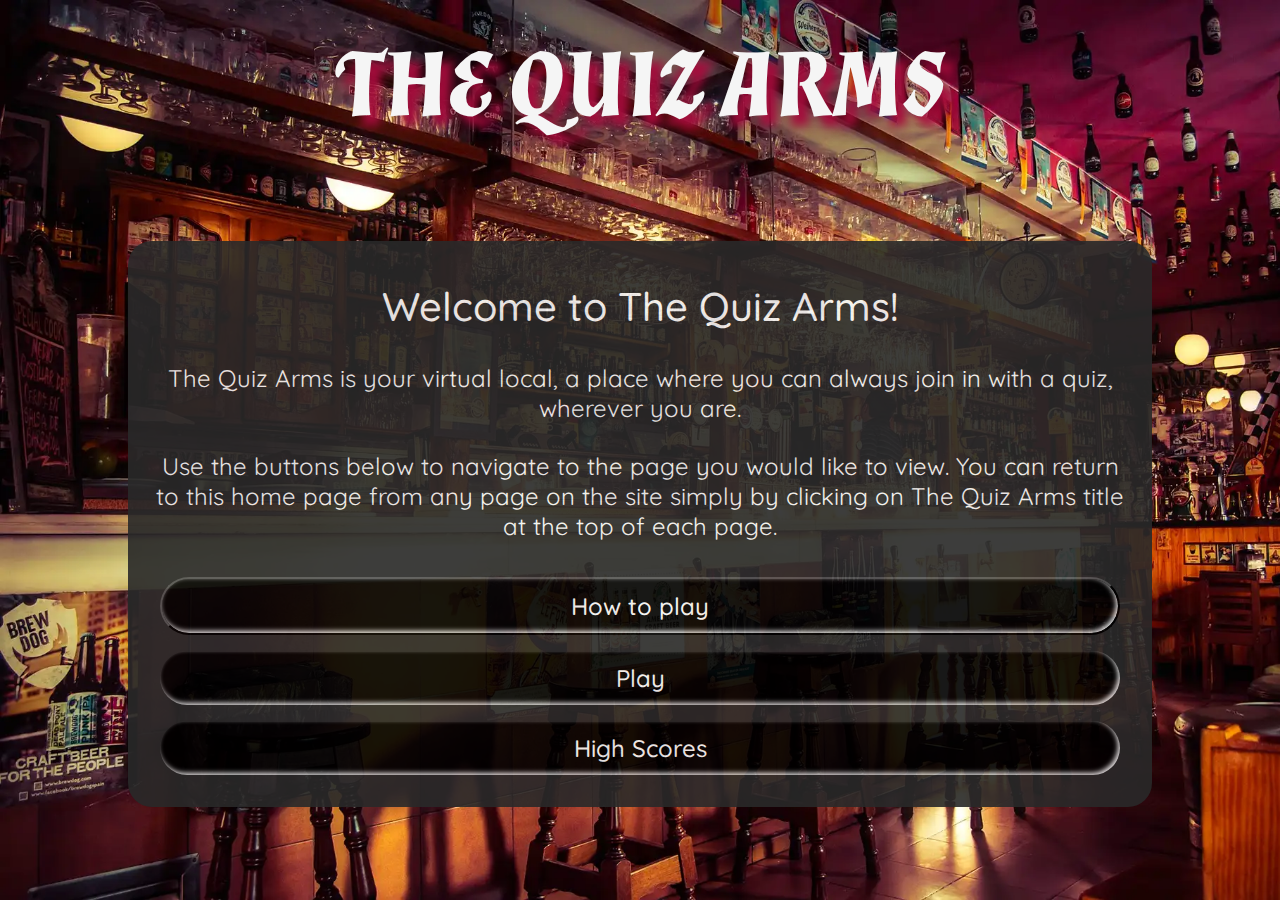
<file: index.html>
<!DOCTYPE html>
<html lang="en">

<head>
  <meta charset="UTF-8">
  <meta http-equiv="X-UA-Compatible" content="IE=edge">
  <meta name="viewport" content="width=device-width, initial-scale=1.0">

  <meta name="Description"
    content="The Quiz Arms is a pub quiz you can take part in any time, anywhere and test your general knowledge!" />
  <meta name="keywords"
    content="The Quiz Arms, pub quiz game, pub quiz, pub quiz online, online quiz game, general knowledge pub quiz, online pub quiz" />

  <!-- Facebook, LinkedIn, Google Social Sharing Meta Tags -->
  <meta property="og:type" content="article" />
  <meta property="og:title" content="The Quiz Arms" />
  <meta property="og:description"
    content="The Quiz Arms is a pub quiz you can take part in any time, anywhere and test your general knowledge!" />
  <meta name="image" property="og:image" content="assets/images/the-quiz-arms.png" />
  <meta property="og:image:alt" content="The Quiz Arms site shown on a variety of devices" />
  <meta property="og:url" content="https://kera-cudmore.github.io/TheQuizArms/index.html" />
  <meta property="og:site_name" content="The Quiz Arms" />
  <meta name="author" content="Kera Cudmore">

  <!-- Favicon -->
  <link rel="apple-touch-icon" sizes="180x180" href="assets/favicon/apple-touch-icon.png">
  <link rel="icon" type="image/png" sizes="32x32" href="assets/favicon/favicon-32x32.png">
  <link rel="icon" type="image/png" sizes="16x16" href="assets/favicon/favicon-16x16.png">

  <!-- Stylesheets -->
  <link rel="stylesheet" href="assets/css/style.css">

  <!--Page Title-->
  <title>The Quiz Arms - Home Page</title>
</head>

<body class="flex-container">
  <a href="index.html">
    <h1>THE QUIZ ARMS</h1>
  </a>

  <!-- Grey Outer Container that holds the Content-->
  <div id="outer-container">
    <h2>Welcome to The Quiz Arms!</h2>
    <p>The Quiz Arms is your virtual local, a place where you can always join in with a quiz, wherever you are.</p>

    <p>Use the buttons below to navigate to the page you would like to view. You can return to this home page from any
      page on the site simply by clicking on The Quiz Arms title at the top of each page.</p>

    <div class=" btn-group">
      <button id="open-modal" class="btn">How to play</button>
      <a href="game.html" class="btn">Play</a>
      <a href="highscores.html" id="highScores" class="btn">High Scores</a>
    </div>

  </div>

  <!-- Modal Container -->
  <div id="modal-container">
    <div id="modal-content">
      <h2>How To Play</h2>

      <p>Press Play</p>
      <p>Choose the level of difficulty you would like to play</p>
      <p>Answer the questions by clicking on the answer you think is correct</p>
      <p>Record your high score, and play again - can you beat your score?</p>

      <button id="close-modal" class="btn">Close</button>
    </div>
  </div>


  <!--JavaScript - jQuery & my JS-->
  <script src="assets/js/javascript.js"></script>
  <script src="https://cdnjs.cloudflare.com/ajax/libs/jquery/3.6.0/jquery.slim.min.js"></script>

</body>

</html>
</file>
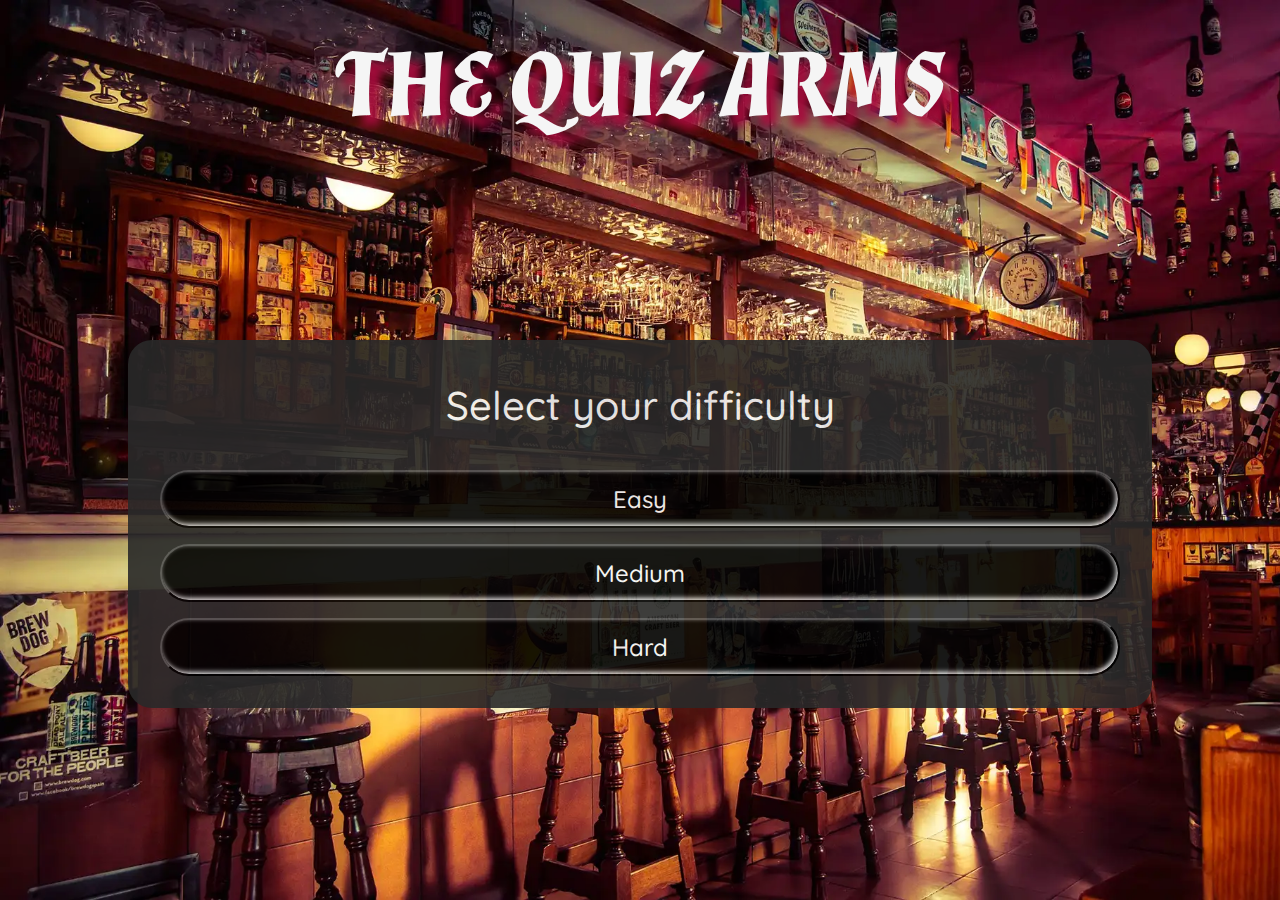
<file: game.html>
<!DOCTYPE html>
<html lang="en">

<head>
  <meta charset="UTF-8">
  <meta http-equiv="X-UA-Compatible" content="IE=edge">
  <meta name="viewport" content="width=device-width, initial-scale=1.0">

  <meta name="Description"
    content="The Quiz Arms is a pub quiz you can take part in any time, anywhere and test your general knowledge!" />
  <meta name="keywords"
    content="The Quiz Arms, pub quiz game, pub quiz, pub quiz online, online quiz game, general knowledge pub quiz, online pub quiz" />

  <!-- Facebook, LinkedIn, Google Social Sharing Meta Tags -->
  <meta property="og:type" content="article" />
  <meta property="og:title" content="The Quiz Arms" />
  <meta property="og:description"
    content="The Quiz Arms is a pub quiz you can take part in any time, anywhere and test your general knowledge!" />
  <meta name="image" property="og:image" content="assets/images/the-quiz-arms.png" />
  <meta property="og:image:alt" content="The Quiz Arms site shown on a variety of devices" />
  <meta property="og:url" content="https://kera-cudmore.github.io/TheQuizArms/game.html" />
  <meta property="og:site_name" content="The Quiz Arms" />
  <meta name="author" content="Kera Cudmore">

  <!-- Favicon -->
  <link rel="apple-touch-icon" sizes="180x180" href="assets/favicon/apple-touch-icon.png">
  <link rel="icon" type="image/png" sizes="32x32" href="assets/favicon/favicon-32x32.png">
  <link rel="icon" type="image/png" sizes="16x16" href="assets/favicon/favicon-16x16.png">

  <!-- Stylesheets -->
  <link rel="stylesheet" href="assets/css/style.css">

  <!--Page Title-->
  <title>The Quiz Arms - Play</title>
</head>

<body class="flex-container">
  <a href="index.html">
    <h1>THE QUIZ ARMS</h1>
  </a>

  <!-- Grey Outer Container that holds the Content-->
  <div class="outer" id="outer-container">

    <!--Difficulty Buttons Container-->
    <div id="difficulty">
      <h2>Select your difficulty</h2>
      <div class=" btn-group">
        <button class="btn difficulty" id="easy" onclick="apiAddress = easyQuiz">Easy</button>
        <button class="btn difficulty" id="medium" onclick="apiAddress = mediumQuiz">Medium</button>
        <button class="btn difficulty" id="hard" onclick="apiAddress = hardQuiz">Hard</button>
      </div>
    </div>

    <!--Quiz Question & Buttons Container-->
    <div id="quiz-area" class="hide">
      <div id="counter-area">
        <p class="answer-count">QUESTION NO: <span id="answer-no">1</span></p>
        <p class="score-area">SCORE: <span id="score">0</span></p>
      </div>
      <hr>
      <h2 id="question"></h2>

      <div class="answer-btns btn-group">
        <button class="btn answer-text" id="answer1"></button>
        <button class="btn answer-text" id="answer2"></button>
        <button class="btn answer-text" id="answer3"></button>
        <button class="btn answer-text" id="answer4"></button>

        <button id="next" class="btn next-btn hide">NEXT</button>
      </div>
    </div>


    <!--End Quiz & Final Score Container-->
    <div id="end-area" class="hide">
      <h2>You Scored: <span id="final-score"></span></h2>
      <p>Congratulations on completing the quiz!</p>
      <p>Want to save your score?</p>
      <p>Fill in your team name below and submit your score.</p>
      <form>
        <input type="text" id="teamname" placeholder="Team Name">
        <button class="btn" type="submit" id="submitscorebtn" disabled>Submit</button>
      </form>
      <div class=" btn-group">
        <a href="game.html" class="btn">Play Again?</a>
        <a href="index.html" class="btn">Home</a>
      </div>

    </div>


  </div>
  <!--JavaScript - jQuery & my JS-->
  <script src="assets/js/game.js"></script>
  <script src="https://cdnjs.cloudflare.com/ajax/libs/jquery/3.6.0/jquery.slim.min.js"></script>

</body>

</html>
</file>
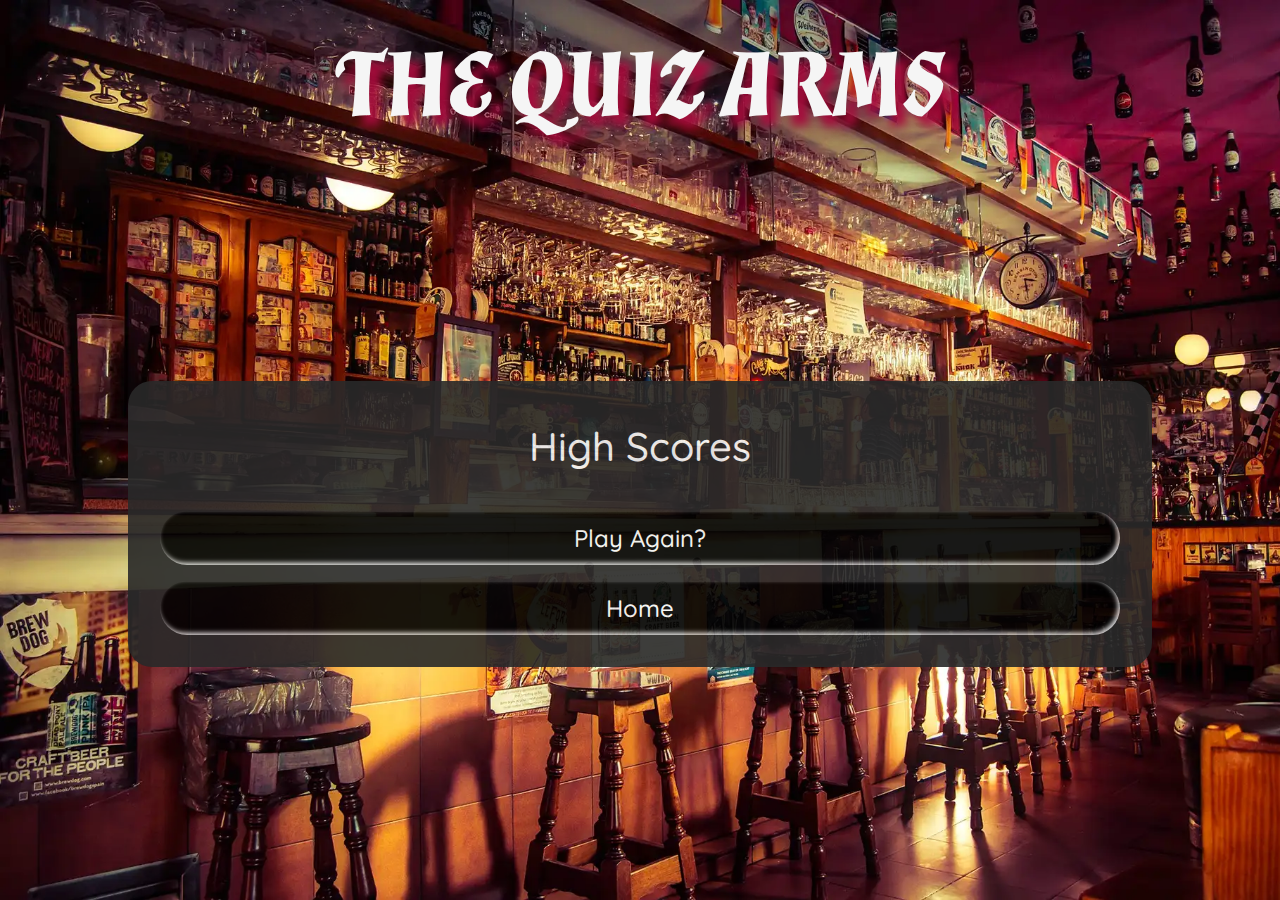
<file: highscores.html>
<!DOCTYPE html>
<html lang="en">

<head>
  <meta charset="UTF-8">
  <meta http-equiv="X-UA-Compatible" content="IE=edge">
  <meta name="viewport" content="width=device-width, initial-scale=1.0">

  <meta name="Description"
    content="The Quiz Arms is a pub quiz you can take part in any time, anywhere and test your general knowledge!" />
  <meta name="keywords"
    content="The Quiz Arms, pub quiz game, pub quiz, pub quiz online, online quiz game, general knowledge pub quiz, online pub quiz" />

  <!-- Facebook, LinkedIn, Google Social Sharing Meta Tags -->
  <meta property="og:type" content="article" />
  <meta property="og:title" content="The Quiz Arms" />
  <meta property="og:description"
    content="The Quiz Arms is a pub quiz you can take part in any time, anywhere and test your general knowledge!" />
  <meta name="image" property="og:image" content="assets/images/the-quiz-arms.png" />
  <meta property="og:image:alt" content="The Quiz Arms site shown on a variety of devices" />
  <meta property="og:url" content="https://kera-cudmore.github.io/TheQuizArms/highscores.html" />
  <meta property="og:site_name" content="The Quiz Arms" />
  <meta name="author" content="Kera Cudmore">

  <!-- Favicon -->
  <link rel="apple-touch-icon" sizes="180x180" href="assets/favicon/apple-touch-icon.png">
  <link rel="icon" type="image/png" sizes="32x32" href="assets/favicon/favicon-32x32.png">
  <link rel="icon" type="image/png" sizes="16x16" href="assets/favicon/favicon-16x16.png">

  <!-- Stylesheets -->
  <link rel="stylesheet" href="assets/css/style.css">

  <!--Page Title-->
  <title>The Quiz Arms - High Scores</title>
</head>

<body class="flex-container">
  <a href="index.html">
    <h1>THE QUIZ ARMS</h1>
  </a>

  <!-- Grey Outer Container that holds the Content-->
  <div id="outer-container">

    <h2>High Scores</h2>

    <ul id="highscoreslist">

    </ul>

    <div class=" btn-group">
      <a href="game.html" class="btn">Play Again?</a>
      <a href="index.html" class="btn">Home</a>
    </div>
  </div>

  <!--JavaScript - jQuery & my JS-->
  <script src="assets/js/highscores.js"></script>
  <script src="https://cdnjs.cloudflare.com/ajax/libs/jquery/3.6.0/jquery.slim.min.js"></script>

</body>

</html>
</file>
<file: assets/css/style.css>
/*---------- GOOGLE FONTS IMPORT ----------*/
@import url('https://fonts.googleapis.com/css2?family=Almendra:ital,wght@0,400;0,700;1,700&family=Quicksand:wght@400;500;700&display=swap');



:root {
  /*---------- TYPOGRAPHY ----------*/
  --header-text: 'Almendra', serif;
  --content-text: 'Quicksand', sans-serif;

  /*---------- COLOURS ----------*/
  --off-white: #f5f5f5;
  --red: #a50c3c;
  --green: #047638;
  --grey: #292929;
  --black: #000000;
}


/* Removes all margins & Padding on everything so they can be fully customised */
* {
  padding: 0;
  margin: 0;
  box-sizing: border-box;
}

/* Background image added to the body with a backup colour in case the image cannot load,
Font to be used throughout the pages body */
body {
  background-image: url("../images/bar1.webp");
  background-color: var(--black);
  background-size: cover;
  font-family: var(--content-text);
}


/*---------- HEADINGS & TEXT ----------*/
/* Page Title */
h1 {
  font-family: var(--header-text);
  font-size: 3rem;
  font-weight: 700;
  padding-top: 0.5rem;
  font-style: italic;
  color: var(--off-white);
  text-align: center;
  text-shadow: 10px 10px 10px var(--red);
}

h2 {
  font-size: 1rem;
  text-align: center;
  font-weight: 500;
  padding-top: 1rem;
  padding-bottom: 1rem;
}

p {
  text-align: center;
  font-size: 0.75rem;
  padding-bottom: 0.75rem;
}

a {
  text-decoration: none;
}

p.answer-count,
p.score-area {
  padding-bottom: 1rem;
}

#highscoreslist {
  list-style: none;
}

li {
  text-align: center;
  font-size: 0.75rem;
  padding-bottom: 0.5rem;
}


/*---------- CONTAINERS ----------*/
/* Flex container*/
.flex-container {
  display: flex;
  flex-direction: column;
  width: 100vw;
  height: 100vh;
  justify-content: center;
  align-content: center;

}

/* Outer Container */
#outer-container {
  background-color: var(--grey);
  opacity: 0.9;
  width: 80%;
  margin: auto;
  padding: 1rem;
  color: var(--off-white);
  border-radius: 1.5rem;
}

/* Button Groups */
.btn-group {
  display: flex;
  flex-direction: column;
  justify-content: space-around;
}

/* Counter Area - holds Question No & Score on Game Page */
#counter-area {
  display: flex;
  justify-content: space-between;
}


/*---------- BUTTON STYLING ----------*/
/* emojicursor.app used to add emoji cursor*/
.btn {
  font-family: var(--content-text);
  font-size: 0.75rem;
  font-weight: 500;
  text-align: center;
  padding: 0.75rem;
  background-color: var(--black);
  border-radius: 2rem;
  color: var(--off-white);
  margin: 0.3rem;
  box-shadow: -2px -2px 5px var(--off-white) inset;
  cursor: url("data:image/svg+xml;utf8,<svg xmlns='http://www.w3.org/2000/svg'  width='32' height='38' viewport='0 0 100 100' style='fill:black;font-size:24px;'><text y='50%'>🍺</text></svg>") 16 0, auto;

}

.btn:hover {
  background-color: var(--off-white);
  color: var(--black);
  box-shadow: -2px -2px 5px var(--black) inset;
}

.btn[disabled]:hover {
  cursor: not-allowed;
}

/* Next Button - Styled so it can be differentiated from the answer buttons */
.next-btn {
  background-color: var(--off-white);
  color: var(--black);
}

.next-btn:hover {
  background-color: var(--black);
  color: var(--off-white);
}


/*---------- CLASSES TO ADD AND REMOVE ----------*/
/* Hide from display */
.hide {
  display: none;
}

/* Styling for correct choice */
.correct {
  border: var(--green) 0.75rem solid;
}

/* Styling for incorrect choice */
.incorrect {
  border: var(--red) 0.75rem solid;
}

.correctbtn {
  background-color: var(--green);
}

.incorrectbtn {
  background-color: var(--red);
}

/*---------- HIGH SCORES FORM----------*/

form {
  display: flex;
  flex-direction: column;
}

input {
  font-family: var(--content-text);
  font-size: 1rem;
  color: var(--grey);
  padding: 0.75rem;
  margin-bottom: 1rem;
  width: 100%;
  border-radius: 2rem;
  text-align: center;
}


/*---------- MODAL ----------*/
/* created using tutorial - https://www.youtube.com/watch?v=XH5OW46yO8I
 Making the modal container show on the whole screen, centering the contents */
#modal-container {
  position: fixed;
  top: 0;
  left: 0;
  width: 100vw;
  height: 100vh;
  display: flex;
  justify-content: center;
  align-items: center;
  background-color: var(--grey);
  opacity: 0;
  pointer-events: none;
  transition: opacity 0.5s ease;
}

/* Changed the modal opacity to be visable */
#modal-container.show {
  opacity: 1;
  pointer-events: auto;
}

/* Adding a border with rounded corners and padding around the modal content */
#modal-content {
  width: 80%;
  border: var(--red) 5px solid;
  border-radius: 1.5rem;
  padding: 2rem;
  color: var(--off-white);
  text-align: center;
}

/* adding margin to top of close modal button */
#close-modal {
  margin-top: 3rem;
}


/*---------- MEDIA QUERIES ----------*/
/* Tablets */
@media only screen and (min-width : 481px) {

  h1 {
    font-size: 5rem;
    padding-top: 1rem;
  }

  #outer-container {
    padding: 1.5rem;
  }

  h2 {
    font-size: 2.5rem;
    padding-bottom: 2rem;
  }

  p {
    font-size: 1.5rem;
    padding-bottom: 1.5rem;
  }

  .btn {
    font-size: 1.5rem;
    margin: 0.5rem;
  }

  #modal-content {
    padding: 1.5rem;
  }

  input {
    font-size: 1.5rem;
  }

  li {
    font-size: 1.5rem;
    padding-bottom: 0.5rem;
  }

  .correct {
    border: var(--green) 1rem solid;
  }

  /* Styling for incorrect choice */
  .incorrect {
    border: var(--red) 1rem solid;
  }
}


/* Laptops */
@media only screen and (min-width : 769px) {

  h1 {
    font-size: 6rem;
    padding-top: 1.5rem;
  }

  p {
    padding-bottom: 1.75rem;
  }

  #modal-content {
    padding: 4rem;
  }
}
</file>
